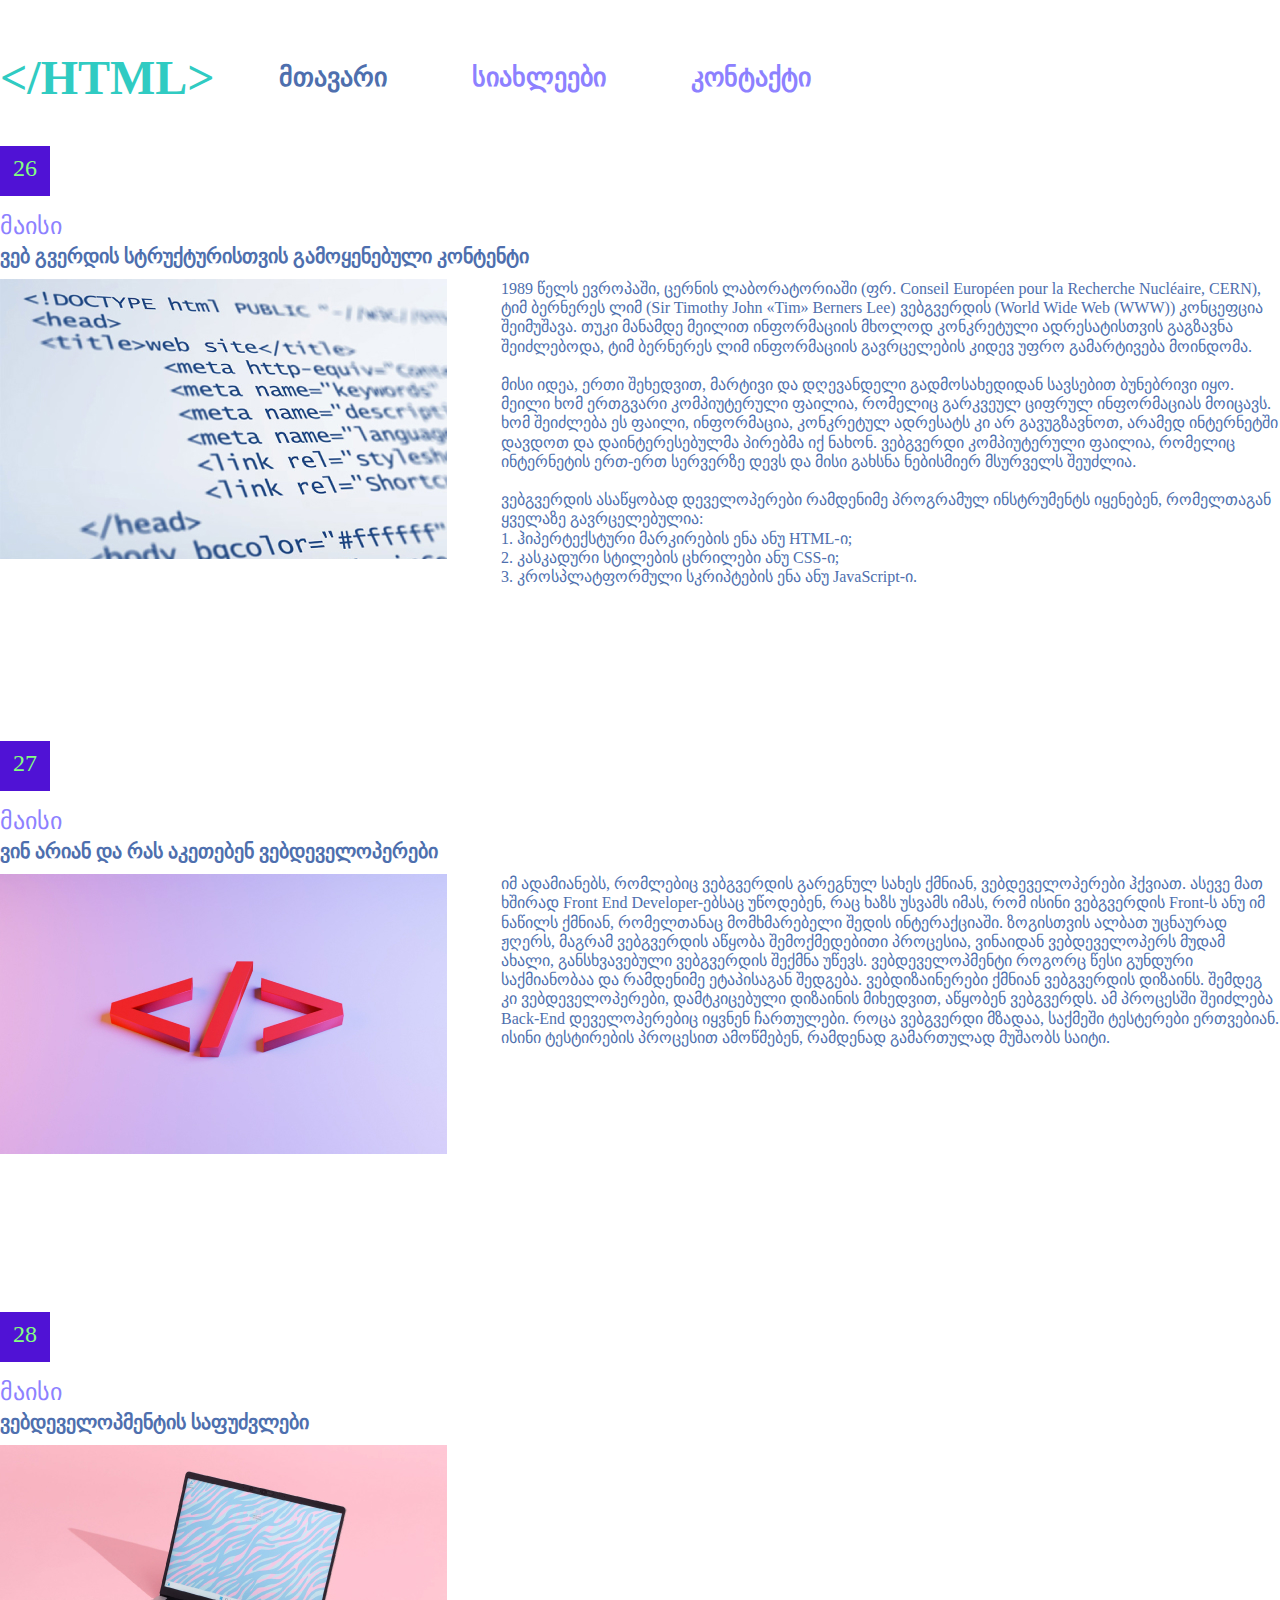
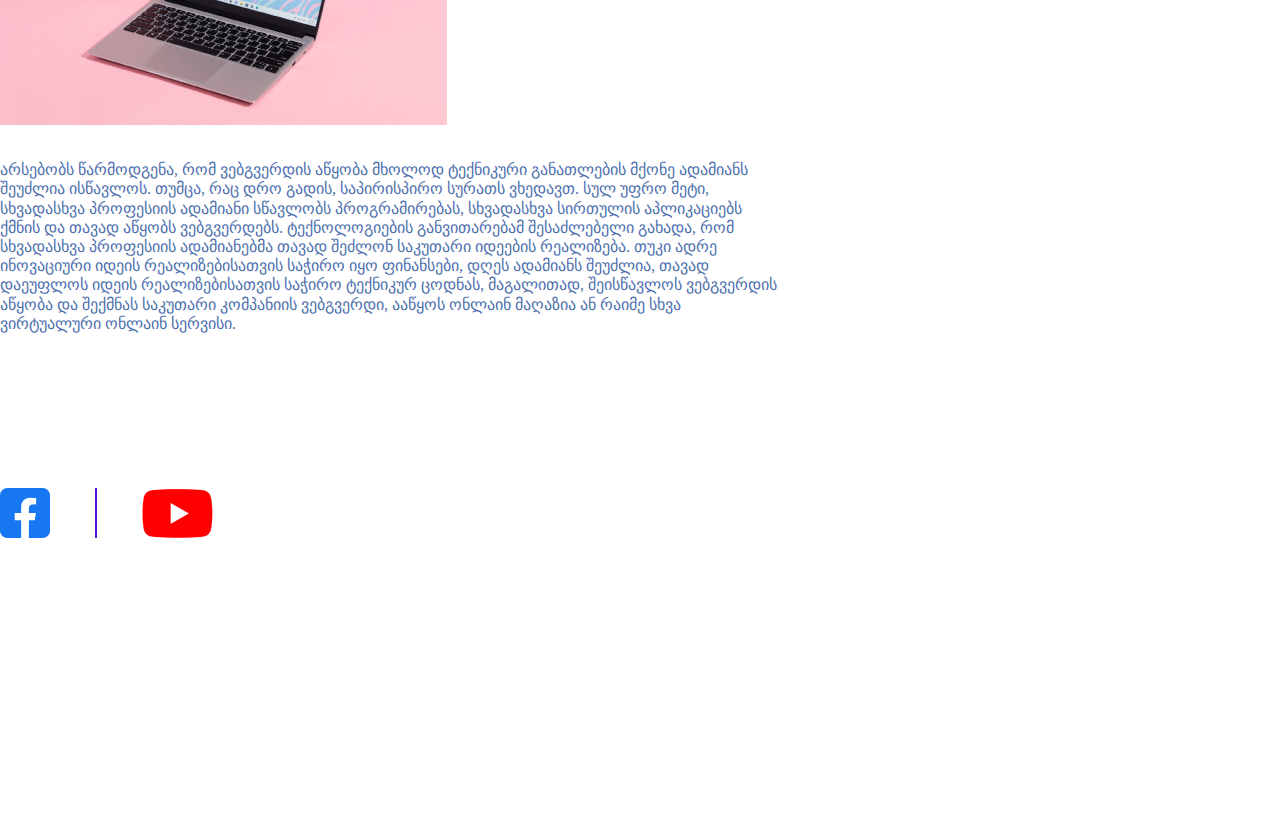
<file: david_bosikov_lesson3/index.html>
<!DOCTYPE html>
<html lang="en">
<head>
    <meta charset="UTF-8">
    <meta name="viewport" content="width=device-width, initial-scale=1.0">
    <link rel="stylesheet" href="css/reset.css">
    <link rel="stylesheet" href="css/style.css">
    <title>Lessons 3 მთავარი</title>
</head>
<body class="centered_page">
    <header>
        <a href="index.html" class="logo">&lt;/HTML&gt;</a>
        <nav class="navigation">
            <ul>
                <a href="index.html">
                    <li class="active_nav">მთავარი</li>
                </a>
                <a href="pages/news.html">
                    <li>სიახლეები</li>
                </a>
                <a href="pages/contact.html">
                    <li>კონტაქტი</li>
                </a>
            </ul>
        </nav>
    </header>
    <main>
        <section>
            <p class="date">26</p>
            <p class="month">მაისი</p>
            <h2 class="header">ვებ გვერდის სტრუქტურისთვის გამოყენებული კონტენტი</h2>
            <img class="content_img" src="img/pic-1 1.jpg" alt="html starting element">
            <p class="description">1989 წელს ევროპაში, ცერნის ლაბორატორიაში (ფრ. Conseil Européen pour la Recherche Nucléaire, CERN), ტიმ ბერნერეს ლიმ (Sir Timothy John «Tim» Berners Lee) ვებგვერდის (World Wide Web (WWW)) კონცეფცია შეიმუშავა. თუკი მანამდე მეილით ინფორმაციის მხოლოდ კონკრეტული ადრესატისთვის გაგზავნა შეიძლებოდა, ტიმ ბერნერეს ლიმ ინფორმაციის გავრცელების კიდევ უფრო გამარტივება მოინდომა.<br><br>
            მისი იდეა, ერთი შეხედვით, მარტივი და დღევანდელი გადმოსახედიდან სავსებით ბუნებრივი იყო. მეილი ხომ ერთგვარი კომპიუტერული ფაილია, რომელიც გარკვეულ ციფრულ ინფორმაციას მოიცავს. ხომ შეიძლება ეს ფაილი, ინფორმაცია, კონკრეტულ ადრესატს კი არ გავუგზავნოთ, არამედ ინტერნეტში დავდოთ და დაინტერესებულმა პირებმა იქ ნახონ. ვებგვერდი კომპიუტერული ფაილია, რომელიც ინტერნეტის ერთ-ერთ სერვერზე დევს და მისი გახსნა ნებისმიერ მსურველს შეუძლია.<br><br>
            ვებგვერდის ასაწყობად დეველოპერები რამდენიმე პროგრამულ ინსტრუმენტს იყენებენ, რომელთაგან ყველაზე გავრცელებულია:<br>
            1. ჰიპერტექსტური მარკირების ენა ანუ HTML-ი;<br>
            2. კასკადური სტილების ცხრილები ანუ CSS-ი;<br>
            3. კროსპლატფორმული სკრიპტების ენა ანუ JavaScript-ი.
            </p>
        </section>
        <section>
            <p class="date">27</p>
            <p class="month">მაისი</p>
            <h2 class="header">ვინ არიან და რას აკეთებენ ვებდეველოპერები</h2>
            <img class="content_img" src="img/pic-2 1.jpg" alt="html close/open elements">
            <p class="description">იმ ადამიანებს, რომლებიც ვებგვერდის გარეგნულ სახეს ქმნიან, ვებდეველოპერები ჰქვიათ. ასევე მათ ხშირად Front End Developer-ებსაც უწოდებენ, რაც ხაზს უსვამს იმას, რომ ისინი ვებგვერდის Front-ს ანუ იმ ნაწილს ქმნიან, რომელთანაც მომხმარებელი შედის ინტერაქციაში. ზოგისთვის ალბათ უცნაურად ჟღერს, მაგრამ ვებგვერდის აწყობა შემოქმედებითი პროცესია, ვინაიდან ვებდეველოპერს მუდამ ახალი, განსხვავებული ვებგვერდის შექმნა უწევს. ვებდეველოპმენტი როგორც წესი გუნდური საქმიანობაა და რამდენიმე ეტაპისაგან შედგება. ვებდიზაინერები ქმნიან ვებგვერდის დიზაინს. შემდეგ კი ვებდეველოპერები, დამტკიცებული დიზაინის მიხედვით, აწყობენ ვებგვერდს. ამ პროცესში შეიძლება Back-End დეველოპერებიც იყვნენ ჩართულები. როცა ვებგვერდი მზადაა, საქმეში ტესტერები ერთვებიან. ისინი ტესტირების პროცესით ამოწმებენ, რამდენად გამართულად მუშაობს საიტი.
            </p>
        </section>
        <section>
            <p class="date">28</p>
            <p class="month">მაისი</p>
            <h2 class="header">ვებდეველოპმენტის საფუძვლები</h2>
            <img class="content_img" src="img/pic-3 1.jpg" alt="laptop">
            <p class="description different_description">არსებობს წარმოდგენა, რომ ვებგვერდის აწყობა მხოლოდ ტექნიკური განათლების მქონე ადამიანს შეუძლია ისწავლოს. თუმცა, რაც დრო გადის, საპირისპირო სურათს ვხედავთ. სულ უფრო მეტი, სხვადასხვა პროფესიის ადამიანი სწავლობს პროგრამირებას, სხვადასხვა სირთულის აპლიკაციებს ქმნის და თავად აწყობს ვებგვერდებს. ტექნოლოგიების განვითარებამ შესაძლებელი გახადა, რომ სხვადასხვა პროფესიის ადამიანებმა თავად შეძლონ საკუთარი იდეების რეალიზება. თუკი ადრე ინოვაციური იდეის რეალიზებისათვის საჭირო იყო ფინანსები, დღეს ადამიანს შეუძლია, თავად დაეუფლოს იდეის რეალიზებისათვის საჭირო ტექნიკურ ცოდნას, მაგალითად, შეისწავლოს ვებგვერდის აწყობა და შექმნას საკუთარი კომპანიის ვებგვერდი, ააწყოს ონლაინ მაღაზია ან რაიმე სხვა ვირტუალური ონლაინ სერვისი.</p>
        </section>
    </main>
    <footer>
        <a href="https://www.facebook.com/" target="_blank">
            <img class="fb" src="img/facebook-icon-512x512-seb542ju 1.jpg" alt="facebook logo">
        </a>
        <div class="line"></div>
        <a href="https://www.youtube.com/" target="_blank">
            <img class="yt" src="img/YouTube_full-color_icon_(2017) 1.jpg" alt="youtube logo">
        </a>
    </footer>
</body>
</html>
</file>
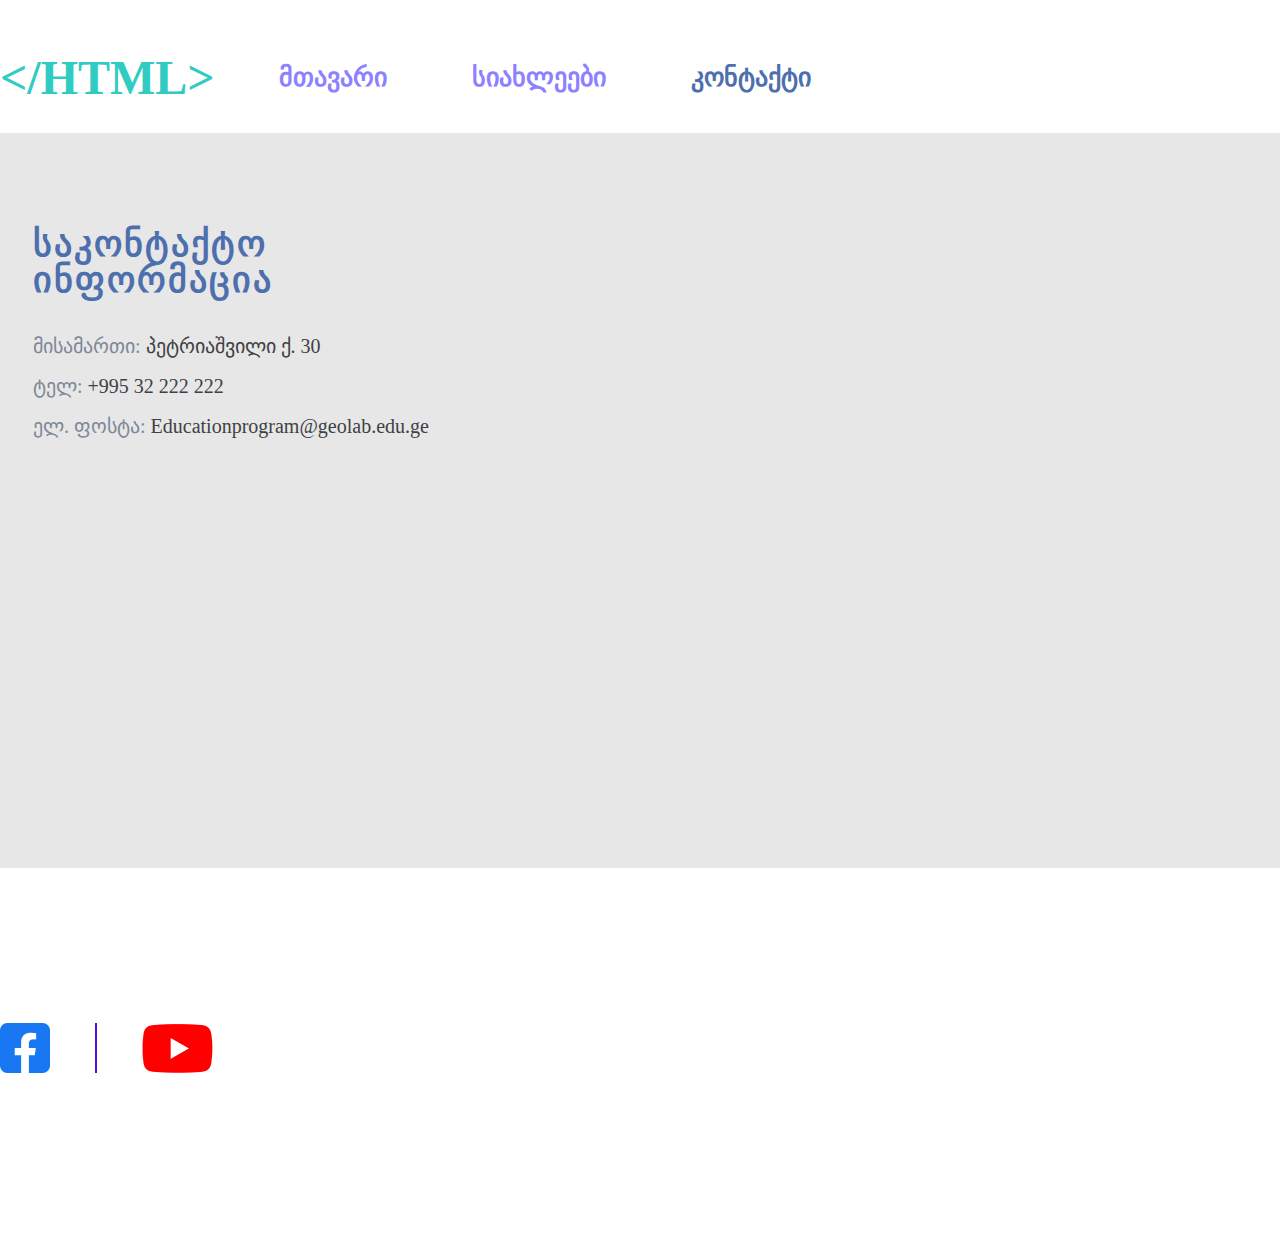
<file: david_bosikov_lesson3/pages/contact.html>
<!DOCTYPE html>
<html lang="en">
<head>
    <meta charset="UTF-8">
    <meta name="viewport" content="width=device-width, initial-scale=1.0">
    <link rel="stylesheet" href="../css/reset.css">
    <link rel="stylesheet" href="../css/style.css">
    <link rel="stylesheet" href="../css/contact.css">
    <title>კონტაქტი</title>
</head>
<body>
    <header>
        <a href="../index.html" class="logo">&lt;/HTML&gt;</a>
        <nav class="navigation">
            <ul>
                <a href="../index.html">
                    <li>მთავარი</li>
                </a>
                <a href="news.html">
                    <li>სიახლეები</li>
                </a>
                <a href="contact.html">
                    <li class="active_nav">კონტაქტი</li>
                </a>
            </ul>
        </nav>
    </header>
    <main>
        <section class="section_block">
            <div class="info_block">
                <h2 class="info_title"><b>საკონტაქტო ინფორმაცია</b></h2>
                <p class="address">მისამართი: 
                    <a href="https://maps.app.goo.gl/WY9iGzRgCx1Y99VZ9" target="_blank">პეტრიაშვილი ქ. 30</a>
                </p>
                <p class="phone">ტელ:
                    <a href="tel:+99532222222">+995 32 222 222</a>
                </p>
                <p class="mailto">ელ. ფოსტა:
                    <a href="mailto:Educationprogram@geolab.edu.ge">Educationprogram@geolab.edu.ge
                    </a>
                </p>
            </div>
            <iframe class="map" src="https://www.google.com/maps/embed?pb=!1m18!1m12!1m3!1d2978.6969146464544!2d44.77950889999999!3d41.705478199999995!2m3!1f0!2f0!3f0!3m2!1i1024!2i768!4f13.1!3m3!1m2!1s0x40440cce3a01fef7%3A0x2a75ae2128072d6!2s30%20Vasil%20Petriashvili%20Street%2C%20T&#39;bilisi%200179!5e0!3m2!1sen!2sge!4v1727287841951!5m2!1sen!2sge" style="border:0;" allowfullscreen="" loading="auto" referrerpolicy="no-referrer-when-downgrade">
            </iframe>
        </section>
    </main>
    <footer>
        <a href="https://www.facebook.com/" target="_blank">
            <img class="fb" src="../img/facebook-icon-512x512-seb542ju 1.jpg" alt="facebook logo">
        </a>
        <div class="line"></div>
        <a href="https://www.youtube.com/" target="_blank">
            <img class="yt" src="../img/YouTube_full-color_icon_(2017) 1.jpg" alt="youtube logo">
        </a>
    </footer>
</body>
</html>
</file>
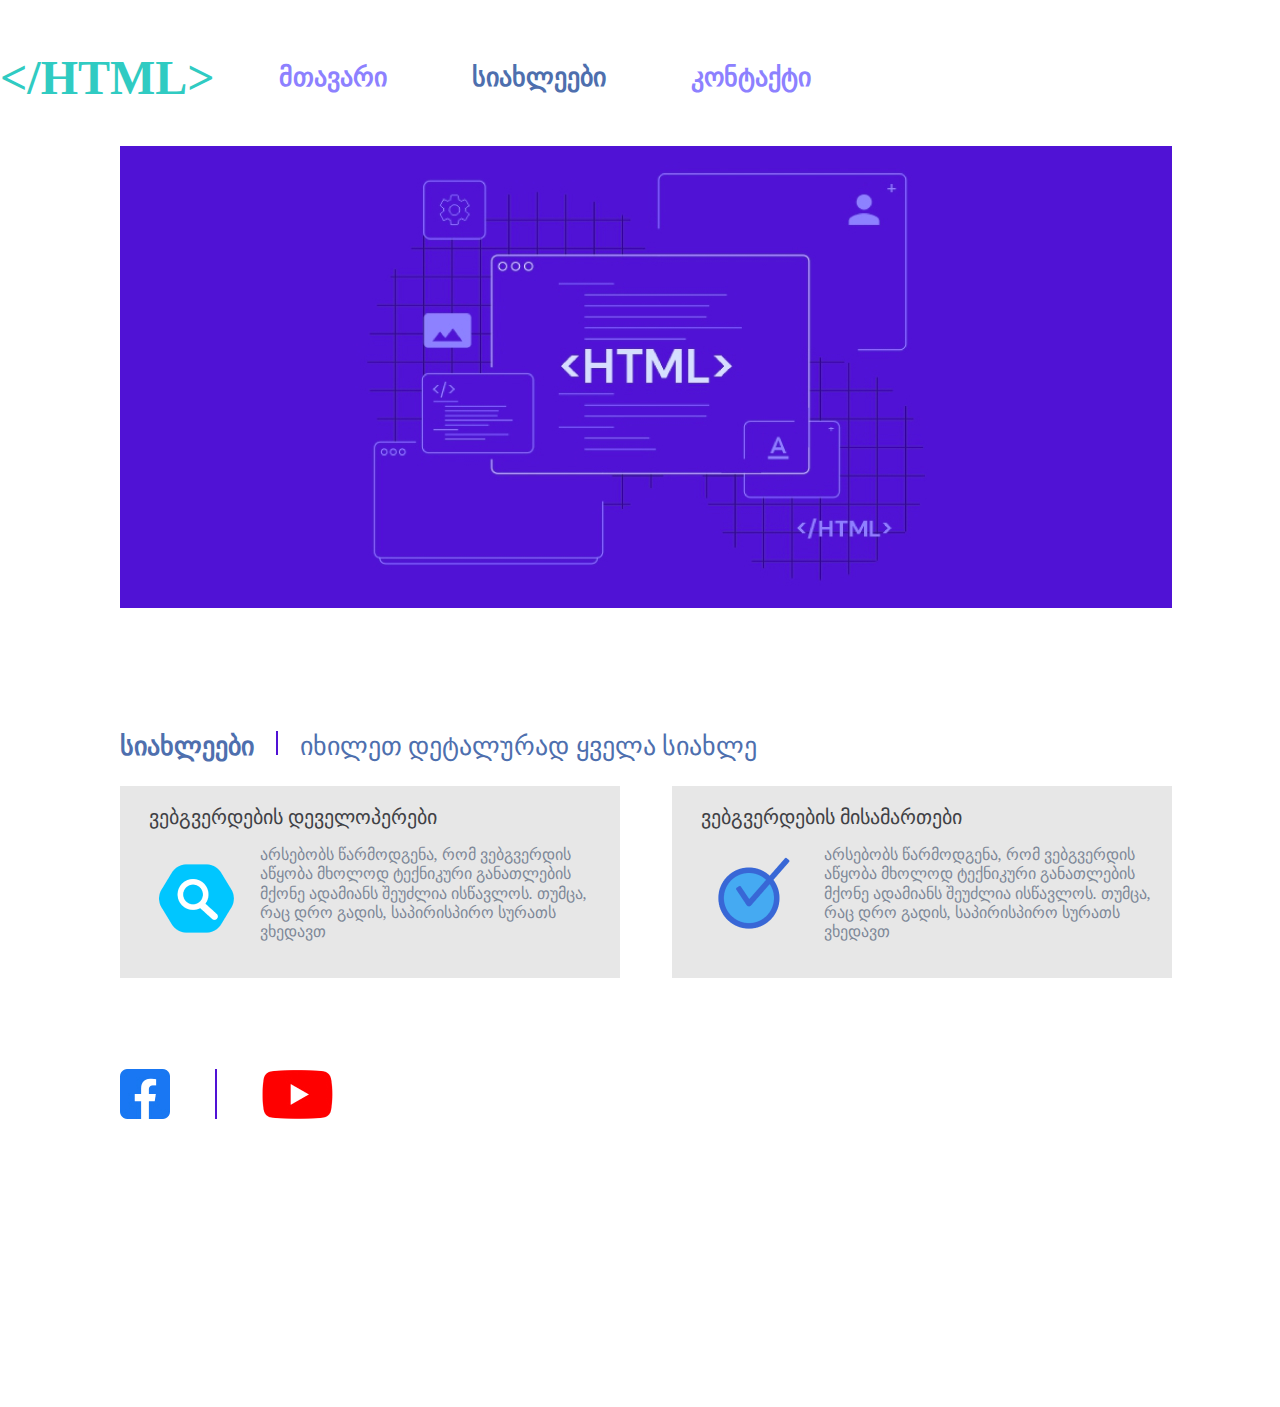
<file: david_bosikov_lesson3/pages/news.html>
<!DOCTYPE html>
<html lang="en">
<head>
    <meta charset="UTF-8">
    <meta name="viewport" content="width=device-width, initial-scale=1.0">
    <link rel="stylesheet" href="../css/reset.css">
    <link rel="stylesheet" href="../css/style.css">
    <link rel="stylesheet" href="../css/news.css">
    <title>სიახლეები</title>
</head>
<body class="centered_page">
    <header>
        <a href="../index.html" class="logo">&lt;/HTML&gt;</a>
        <nav class="navigation">
            <ul>
                <a href="../index.html">
                    <li>მთავარი</li>
                </a>
                <a href="news.html">
                    <li class="active_nav">სიახლეები</li>
                </a>
                <a href="contact.html">
                    <li>კონტაქტი</li>
                </a>
            </ul>
        </nav>
    </header>
    <main>
        <section>
            <img class="main_img" src="../img/HTML 1.jpg" alt="HTML">
        </section>
        <section class="block_links">
            <a class="news_link" href="news.html">სიახლეები</a>
            <div class="small_line"></div>
            <h3 class="all_news_link">იხილეთ დეტალურად ყველა სიახლე</h3>
        </section>
        <section>
            <div class="news_block1">
                <p class="news_block_title">ვებგვერდების დეველოპერები</p>
                <div class="block_content">
                    <img class="search_icon" src="../img/search_icon.png" alt="search_icon">
                    <p class="news_block_description">არსებობს წარმოდგენა, რომ ვებგვერდის აწყობა მხოლოდ ტექნიკური განათლების მქონე ადამიანს შეუძლია ისწავლოს. თუმცა, რაც დრო გადის, საპირისპირო სურათს ვხედავთ</p>
                </div>
            </div>
            <div class="news_block2">
                <p class="news_block_title">ვებგვერდების მისამართები</p>
                <div class="block_content">
                    <img class="checkbox_icon" src="../img/checkbox_icon.png" alt="search_icon">
                    <p class="news_block_description">არსებობს წარმოდგენა, რომ ვებგვერდის აწყობა მხოლოდ ტექნიკური განათლების მქონე ადამიანს შეუძლია ისწავლოს. თუმცა, რაც დრო გადის, საპირისპირო სურათს ვხედავთ</p>
                </div>
            </div>
        </section>
    </main>
    <footer>
        <a href="https://www.facebook.com/" target="_blank">
            <img class="fb" src="../img/facebook-icon-512x512-seb542ju 1.jpg" alt="facebook logo">
        </a>
        <div class="line"></div>
        <a href="https://www.youtube.com/" target="_blank">
            <img class="yt" src="../img/YouTube_full-color_icon_(2017) 1.jpg" alt="youtube logo">
        </a>
    </footer>
</body>
</html>
</file>
<file: david_bosikov_lesson3/css/style.css>
.centered_page {
    width: 1291px;
    margin: 54px auto 0 auto;
}

header {
    margin-bottom: 44px;
}

.logo {
    font-size: 48px;
    font-weight: 700;
    color: #30CBC2;
    display: inline-block;
    vertical-align: middle;
    margin-right: 60px;
}

.navigation {
    display: inline-block;
}

.active_nav {
    color: #4E6FAE;
}

li {
    font-size: 26px;
    font-weight: 700;
    color: #8D81FF;
    display: inline-block;
    vertical-align: middle;
    margin-right: 81px;
}

.date {
    font-size: 24px;
    width: 50px;
    height: 50px;
    background-color: #5012D5;
    color: #84FF81;
    text-align: center;
    padding: 10px;
    margin-bottom: 18px;
}

section {
    margin-bottom: 155px;
}

.content_img {
    margin-right: 50px;

}

.month {
    font-size: 24px;
    font-weight: 400;
    color: #8D81FF;
    margin-bottom: 8px;
}

.header {
    font-size: 20px;
    font-weight: 700;
    color: #4E6FAE;
    margin-bottom: 13px;
}

.description {
    width: 778px;
    font-size: 16px;
    font-weight: 400;
    color: #4E6FAE;
    line-height: 19.2px;
    display: inline-block;
    vertical-align: top;
}

.different_description {
    display: block;
    margin-top: 32px;
}

footer {
    margin-bottom: 285px;
}

.line {
    display: inline-block;
    background-color: #5012D5;
    width: 2px;
    height: 50px;
    margin: 0 41px;
}
</file>
<file: david_bosikov_lesson3/css/contact.css>
header {
    width: 1291px;
    margin: 54px auto 31px auto;
}

footer {
    margin: 104px auto 180px auto;
    width: 1291px;
}

.section_block {
    background-color: #E7E7E7;
    height: 735px;
    display: flex;
    justify-content: center;
}


.info_block {
    width: 474px;
    display: inline-block;
    vertical-align: top;
    margin-top: 93px;
    margin-right: 40px;
    justify-content: center;
}

.info_title {
    color: #4E6FAE;
    letter-spacing: 2px;
    font-size: 36px;
    font-weight: 700;
    margin-bottom: 38px;
}

.address, .phone, .mailto {
    color: #7E8898;
    font-size: 20px;
    margin-bottom: 20px;
}

.address a,
.phone a,
.mailto a {
    color: #3F4145;
}

.address a:hover,
.phone a:hover,
.mailto a:hover {
    color: #4E6FAE;
}

.address a:active,
.phone a:active,
.mailto a:active {
    color: blue;
}

.map {
    width: 700px;
    height: 549px;
    margin-top: 93px;
}
</file>
<file: david_bosikov_lesson3/css/news.css>
section {
    width: 1052px;
    margin: 0 auto;
}

footer {
    width: 1052px;
    margin: 0 auto;
    margin-bottom: 285px;

}

.main_img {
    margin-bottom: 120px;
}

.block_links {
    margin-bottom: 26px;
}

.news_link, .all_news_link {
    color: #4E6FAE;
    font-size: 26px;
    display: inline-block;
}

.news_link {
    font-weight: 700;
}

.small_line {
    display: inline-block;
    width: 2px;
    height: 24px;
    background-color: #5012D5;
    margin: 0 18px 0 18px;
}

.news_block1, .news_block2 {
    width: 500px;
    height: 192px;
    background-color: #E7E7E7;
    display: inline-block;
    margin-bottom: 91px;
}

.news_block1 {
    margin-right: 48px;
}

.news_block_title {
    font-size: 20px;
    font-weight: 400;
    color: #3F4145;
    padding-top: 21px;
    padding-left: 29px;
}

.block_content {
    padding-left: 38px;
    padding-top: 18px;
}

.search_icon {
    margin-right: 21px;
}

.checkbox_icon {
    margin-right: 21px;
}

.news_block_description {
    display: inline-block;
    width: 335px;
    color: #7E8898;
    font-size: 16px;
    font-weight: 400;
    line-height: 19.3px;
}
</file>
